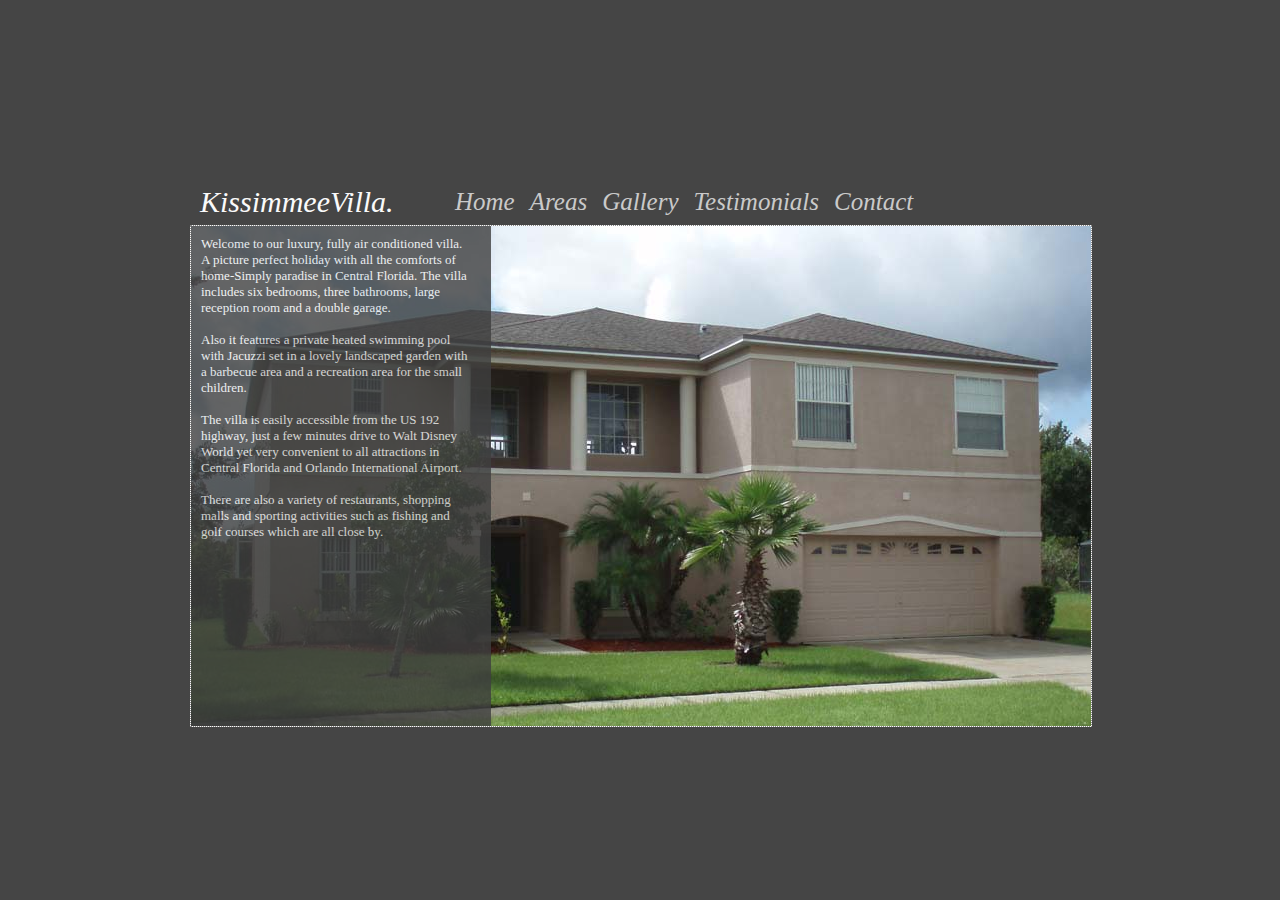
<file: index.html>
<!--
To anyone viewing this:
- do not ever use jQuery (outdated JS, heavy, slow)
- this was written in PHP - needless to say it was my last PHP project (and I didn't know what I was doing in 2010!)
- this is not how you correctly markup a webpage
- this is not how you identify elements
- this is not .... (take your pick)
-->

<!DOCTYPE html PUBLIC "-//W3C//DTD XHTML 1.0 Transitional//EN" "http://www.w3.org/TR/xhtml1/DTD/xhtml1-transitional.dtd">
<html xmlns="http://www.w3.org/1999/xhtml">
  <head>
    <meta http-equiv="content-type" content="text/html; charset=UTF-8" />
    <title>KissimmeeVilla.us</title>
    <meta name="description" content="Renting out a top end Villa in Kissimmee, California, United States for cheap prices" />
    <meta name="keywords" content="villa, kissimmee, us, caifornia, sun, holiday, cheap" />
    <link rel="icon" href="images/statics/favicon.ico" type="image/x-icon" />
    <link href="styles/kissimmeevilla.us.css" rel="stylesheet" type="text/css" />
    <script src="scripts/jquery.js" type="text/javascript" language="javascript"></script>
    <script src="scripts/ScrollTo.jquery.js" type="text/javascript" language="javascript"></script>
    <script src="scripts/LocalScroll.jquery.js" type="text/javascript" language="javascript"></script>
    <script src="scripts/kissimmeevilla.us.js" type="text/javascript" language="javascript"></script>
    <script src="scripts/galleria/galleria.js" type="text/javascript" language="javascript"></script>
    <script type="text/javascript">
      var _gaq = _gaq || [];
      _gaq.push(['_setAccount', 'UA-26986663-1']);
      _gaq.push(['_trackPageview']);

      (function() {
        var ga = document.createElement('script'); ga.type = 'text/javascript'; ga.async = true;
        ga.src = ('https:' == document.location.protocol ? 'https://ssl' : 'http://www') + '.google-analytics.com/ga.js';
        var s = document.getElementsByTagName('script')[0]; s.parentNode.insertBefore(ga, s);
      })();
    </script>
  </head>

  <body>
    <div id="all">
      <div id="mainContent-linksTopHolder">
        <div id="mainContent-linksTopHolderLogo" onselectstart="return false">
          <a href="/" target="_self">KissimmeeVilla.</a>
        </div>
        <div id="mainContent-linksTopHolderLinks">
          <ul class="dropdown">
            <li><a href="#home" id="homeLink" onmouseover="changeLinksHover('#homeLink','#FAFAFA');" onmouseout="changeLinksHover('#homeLink','#CACACA');" onclick="changeLinksBackground(0,'#homeLink','#FAFAFA');">Home</a></li>
            <li><a href="#areas" id="areasLink" onmouseover="changeLinksHover('#areasLink','#FAFAFA');" onmouseout="changeLinksHover('#areasLink','#CACACA');" onclick="changeLinksBackground(1,'#areasLink','#FAFAFA');">Areas</a>
            <li><a href="#" id="galleryLink" onmouseover="changeLinksHover('#galleryLink','#FAFAFA');" onmouseout="changeLinksHover('#galleryLink','#CACACA');" onclick="popUpWindow('http://kissimmeevilla.us/gallery','1024','680');">Gallery</a></li>
            <li><a href="#testimonial" id="testimonialLink" onmouseover="changeLinksHover('#testimonialLink','#FAFAFA');" onmouseout="changeLinksHover('#testimonialLink','#CACACA');" onclick="changeLinksBackground(2,'#testimonialLink','#FAFAFA');">Testimonials</a></li>
            <li><a href="#contact" id="contactLink" onmouseover="changeLinksHover('#contactLink','#FAFAFA');" onmouseout="changeLinksHover('#contactLink','#CACACA');" onclick="changeLinksBackground(3,'#contactLink','#FAFAFA');">Contact</a></li>
          </ul>
        </div>
      </div>

      <div id="mainContent">
        <div id="mainContentBG">
          <img id="mainContentBGImg" src="images/mainContent-BG/mainContent-BG0.jpg" width="900" height="500" />
        </div>

        <div id="content">
          <div class="section">
            <ul>
              <li class="sub" id="home">
                <div>
                  Welcome to our luxury, fully air conditioned villa. A picture perfect holiday with all the comforts of home-Simply paradise in Central Florida. The villa includes six bedrooms, three bathrooms, large reception room and a double garage.
                  <br /><br />
                  Also it features a private heated swimming pool with Jacuzzi set in a lovely landscaped garden with a barbecue area and a recreation area for the small children.
                  <br /><br />
                  The villa is easily accessible from the US 192 highway, just a few minutes drive to Walt Disney World yet very convenient to all attractions in Central Florida and Orlando International Airport.
                  <br /><br />
                  There are also a variety of restaurants, shopping malls and sporting activities such as fishing and golf courses which are all close by.
                </div>
              </li>

              <li class="sub" id="areas">
                <div id="areasSections">
                  <p>Ground Floor</p>
                  <a onclick="changeBackground(8);areasInfo('double','en');">Queen room Ground Floor</a><br />
                  <a onclick="changeBackground(10);areasInfo('twinground','en');">Twin room Ground Floor</a><br />
                  <a onclick="changeBackground(12);areasInfo('living','en');">Lounge</a><br />
                  <a onclick="changeBackground(11);areasInfo('kitchen','en');">Kitchen</a><br />
                  <a onclick="changeBackground(14);areasInfo('dinning','en');">Dining room</a><br />
                  <a onclick="changeBackground(1);areasInfo('swimming','en');">Swimming pool</a><br /><!-- using original and only swimming pool image -->
                  <br />
                  <p>First Floor</p>
                  <a onclick="changeBackground(6);areasInfo('master','en');">Master room</a><br />
                  <a onclick="changeBackground(7);areasInfo('queen','en');">Queen room</a><br />
                  <a onclick="changeBackground(15);areasInfo('queen','en');">Double room</a><br />
                  <a onclick="changeBackground(9);areasInfo('twin','en');">Twin room</a><br />
                  <a onclick="changeBackground(13);areasInfo('landing','en');">Landing</a><br />
                  <div class="inner areasInfo"></div>
                </div>
              </li>

              <li class="sub" id="testimonial">
                <div>
                  "My partner and some friends organised a New Year holiday at the beginning of 2010. We were delighted when we arrived to our luxury villa. The villa is a truly American property in peaceful surroundings. The house was well equipped with spacious rooms, several bathrooms and of course a swimming pool/jacuzzi. Disney World and the other parks were just a 20-minute drive away as well as being surrounded by a huge range of restaurants. We recommend a visit to one of the best local stake houses called 'The Kissimmee Steak House', which served us a generous steak, picked by us! Although we don't have children yet, we noticed the villa is very child friendly and it even had a courtesy pushchair. Being there at the villa really felt like a home away from home! We would have no hesitation in recommending this villa."
                  <br />
                  - Mariela from Surrey, UK
                  <br /><br />
                  <a href="#testimonial2">Next testimonials</a>
                </div>
              </li>

              <li class="sub" id="testimonial2">
                <div>
                  <a href="#testimonial">Previous testimonials</a>
                  <br /><br />
                  "My whole family just loved this place and didn't want to leave - I could live in that villa forever! So huge and comfortable and in a convenient and peaceful setting. The neighbours even invited us to their Independence barbeque! The villa is well equipped with everything you need and enough space for everyone. We loved lazing around the pool or lounge in between the hectic shopping and sightseeing. I thoroughly recommend it."
                  <br />
                  - Tracey from London, UK
                  <br /><br />
                  "We visited Kissimmee with my parents who are retired. They find it difficult to enjoy themselves but in this villa they loosened up and were able to unwind. The villa was very comfortable with all the amenities you could want. In the mornings the sun coming through the open plan windows always put a smile on my face. We all really enjoyed the break, so much so that we've stayed at the villa three times. A definite must."
                  <br />
                  - Paul from Essex, UK
                </div>
              </li>

              <li class="sub" id="contact">
                <div>
                  <p>
                    We hope you like our villa and if you would like to contact us for more information and preferential pricing please fill email us at
                    <br>
                    <br>
                    <a href="mailto:hruprai@email.com?subject=Kissimmee%20Villa%20booking%20information">hruprai@email.com</a>
                  </p>
                </div>
              </li>

            </ul>
          </div><!-- end #section -->
        </div><!-- end #content -->
      </div><!-- end #mainContent -->
    </div><!-- end #all -->

    <noscript>
      <div id="mustHaveJS">You must have JavaScript enabled for this website to function. Please enable it now.</div>
    </noscript>
  </body>

  <script type="text/javascript" language="javascript">
    fadeInItem('#all', 700);
    setTimeout("$('#homeLink').animate({ color:'#FAFAFA' }, 500)", 750);
  </script>
</html>
</file>
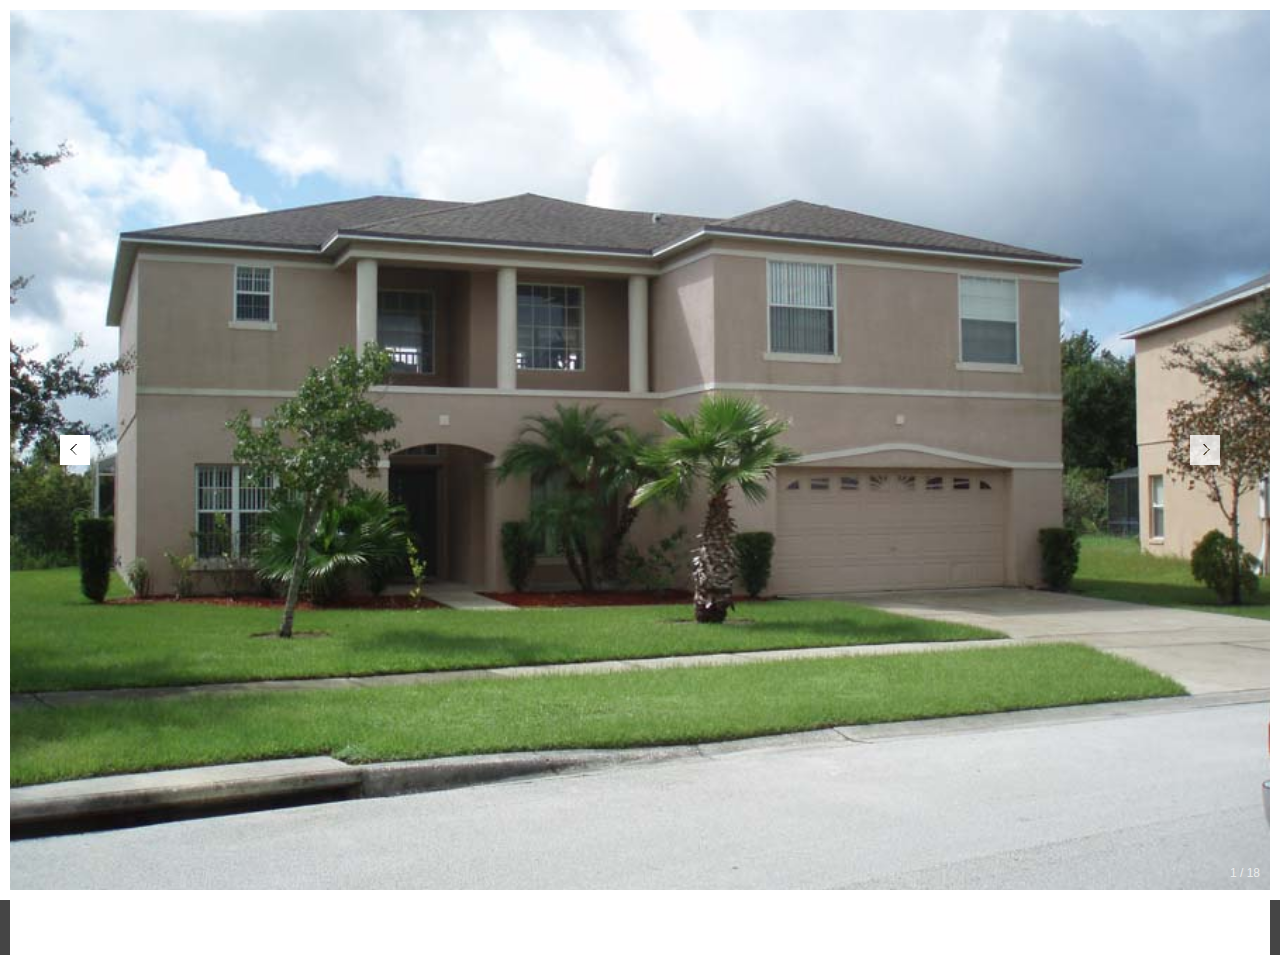
<file: gallery/index.html>
<!DOCTYPE html PUBLIC "-//W3C//DTD XHTML 1.0 Transitional//EN" "http://www.w3.org/TR/xhtml1/DTD/xhtml1-transitional.dtd">
<html xmlns="http://www.w3.org/1999/xhtml">
<head>
<meta http-equiv="content-type" content="text/html; charset=UTF-8" />
<title>KissimmeeVilla.us</title>
<meta name="description" content="Renting out a top end Villa in Kissimmee, California, United States for cheap prices - site in English and Espa単ol" />
<meta name="keywords" content="villa, kissimmee, us, caifornia, sun, holiday, cheap" />
<link rel="icon" href="../images/statics/favicon.ico" type="image/x-icon" />
<link href="../styles/kissimmeevilla.us.css" rel="stylesheet" type="text/css" />
<script src="../scripts/jquery.js" type="text/javascript" language="javascript"></script>
<script src="../scripts/ScrollTo.jquery.js" type="text/javascript" language="javascript"></script>
<script src="../scripts/LocalScroll.jquery.js" type="text/javascript" language="javascript"></script>
<script src="../scripts/kissimmeevilla.us.js" type="text/javascript" language="javascript"></script>
<script src="../scripts/galleria/galleria.js" type="text/javascript" language="javascript"></script>
<script type="text/javascript">

  var _gaq = _gaq || [];
  _gaq.push(['_setAccount', 'UA-26986663-1']);
  _gaq.push(['_trackPageview']);

  (function() {
    var ga = document.createElement('script'); ga.type = 'text/javascript'; ga.async = true;
    ga.src = ('https:' == document.location.protocol ? 'https://ssl' : 'http://www') + '.google-analytics.com/ga.js';
    var s = document.getElementsByTagName('script')[0]; s.parentNode.insertBefore(ga, s);
  })();

</script>
</head>

<body>
	<script>
		Galleria.loadTheme('../scripts/galleria/themes/fullscreen/galleria.fullscreen.js');
	</script>

	<div class="images">
		<img src="../images/gallery/gallery-0.jpg" />
		<img src="../images/gallery/gallery-1.jpg" />
		<img src="../images/gallery/gallery-2.jpg" />
		<img src="../images/gallery/gallery-3.jpg" />
		<img src="../images/gallery/gallery-4.jpg" />
		<img src="../images/gallery/gallery-5.jpg" />
		<img src="../images/gallery/gallery-6.jpg" />
		<img src="../images/gallery/gallery-7.jpg" />
		<img src="../images/gallery/gallery-8.jpg" />
		<img src="../images/gallery/gallery-9.jpg" />
		<img src="../images/gallery/gallery-10.jpg" />
		<img src="../images/gallery/gallery-11.jpg" />
		<img src="../images/gallery/gallery-12.jpg" />
		<img src="../images/gallery/gallery-13.jpg" />
		<img src="../images/gallery/gallery-14.jpg" />
		<img src="../images/gallery/gallery-15.jpg" />
		<img src="../images/gallery/gallery-16.jpg" />
		<img src="../images/gallery/gallery-17.jpg" />
	</div>
<script>$('.images').galleria();</script>
</body>
</html>
</file>
<file: styles/kissimmeevilla.us.css>
/*!
 * kissimmeevill.us main style sheet
 * http://kissimmeevilla.us
 * http://villakissimmee.co.uk
 *
 * Copyright 2010, Carlos Butler
 *
 * Date: Sat Jul 24 10:01:08 2010 +0000
 */
 
/*
 * elements on this css follow elements on pages
 * structure of elements:
 - dimensions and positions
 - margins or paddings
 - borders and colours
 - fonts and font colours
 - anything else
 */

/* start of style elements */
/* generic css */
body {
	background-image:url(http://kissimmeevilla.us/images/statics/mainContent-BG.png);
	background-repeat:repeat-x;
	background-color:#454545;
}
body, a, img {
	margin:0px;
	padding:0px;
	border:none;
}
ul, li {
	margin:0px;
	padding:0px;
	list-style:none;
}

/* main's */
#all {
	display:none;
}
#mustHaveJS {
	width:300px;
	height:200px;
	position:absolute;
	top:50%;
	margin-top:-100px;
	left:50%;
	margin-left:-150px;
	padding:10px;
	background-color:#FEFEFE;
	font-family:Georgia, "Euphemia UCAS";
	color:#666;
}
#centerise {
	position:relative;
}
#mainContent {
	width:900px;
	height:500px;
	position:absolute;
	top:50%;
	margin-top:-225px;
	left:50%;
	margin-left:-450px;
	background-color:#FBFBFB;
	border:#898989 1px dotted;
}
#mainContentBG {
	width:900px;
	height:550px;
	position:absolute;
	background-repeat:no-repeat;
	float:left;
}

/*
 * elements on this css follow elements on pages
 * structure of elements:
 - dimensions and positions
 - margins or paddings
 - borders and colours
 - fonts and font colours
 - anything else
 */
/* link elements */
#mainContent-linksTopHolder {
	width:900px;
	height:50px;
	position:absolute;
	top:50%;
	margin-top:-275px;
	left:50%;
	margin-left:-450px;
}
#mainContent-linksTopHolderLogo {
	width:210px;
	margin-top:10px;
	margin-left:10px;
	float:left;
	font-family:Georgia, "Euphemia UCAS";
	font-size:30px;
	font-style:italic;
	color:#FFF;
	cursor:default;
}
#mainContent-linksTopHolderLogo a:link, #mainContent-linksTopHolderLogo a:visited, #mainContent-linksTopHolderLogo a:hover, #mainContent-linksTopHolderLogo a:active {
	text-decoration:none;
	color:#FAFAFA;
}
#mainContent-linksTopHolderLinks {
	/*width:650px;*/
	height:50px;
	margin-left:250px;
}	
#mainContent-linksTopHolderLinks ul li {
	margin-top:13px;
	margin-left:15px;
	float:left;
	font-family:Georgia, "Euphemia UCAS";
	font-size:25px;
	font-style:italic;
	cursor:pointer;
	text-decoration:none;
	color:#777;
}
#mainContent-linksTopHolderLinks a:link, #mainContent-linksTopHolderLinks a:visited, #mainContent-linksTopHolderLinks a:hover, #mainContent-linksTopHolderLinks a:active {
	text-decoration:none;
	color:#CACACA;
}

/*
 * elements on this css follow elements on pages
 * structure of elements:
 - dimensions and positions
 - margins or paddings
 - borders and colours
 - fonts and font colours
 - anything else
 */
/* areas information */
#areas a {
	text-decoration:none;
	color:#FFFFFF;
}
#areas a:hover, #areas a:active {
	text-decoration:underline;
	cursor:pointer;
}
#areas p {
	font-size:20px;
	text-decoration:underline;
}
.areasInfo {
	margin-top:20px;
	list-style:none;
	margin-left:0px;
}
#formEmail input, #formEmail textarea {
	width:100%;
}
#formEmailButton {
	width:100px;
}

/*
 * elements on this css follow elements on pages
 * structure of elements:
 - dimensions and positions
 - margins or paddings
 - borders and colours
 - fonts and font colours
 - anything else
 */
/* drop down box */
/*.dropdown {
	position:absolute;
	z-index:10;
}
li.headlink {
	float:left;
	text-align:center;
	width:110px;
}
li.headlink ul { 
	display: none;
}
li.headlink:hover ul { 
	display:block;
}
li.headlink ul li a {
	font-size:15px;
	background:#FBFAFC;
	width:190px;
	margin-top:-13px;
	margin-left:-55px;
	display:block;
	padding:4px;
	border:thin #888 solid;
	border-bottom:none;
}
li.headlink ul li a:hover {
	background:#EFEFEF;
}
#last {
	border-bottom:thin #888 solid;
}*/

/*
 * elements on this css follow elements on pages
 * structure of elements:
 - dimensions and positions
 - margins or paddings
 - borders and colours
 - fonts and font colours
 - anything else
 */
/* content elements */
#content {
	width:300px;
	height:500px;
	position:relative;
	background-color:#3F3F3F;
	overflow:hidden;
	opacity:0.8; /* for every browser except IE */
	filter:alpha(opacity=80); /* hacky hack hack for crappy IE */
}
.section {
	width:290px;
	position:relative;
	font-family:Verdana;
	font-size:13px;
	color:#EFEFEF;
}
.section .sub {
	float:left;
	width:290px;
	height:550px;
}
.section .sub div {
	width:270px;
	height:530px;
	position:relative;
	margin:10px;
}
.sub div a {
	color:#FFF;
}
</file>
